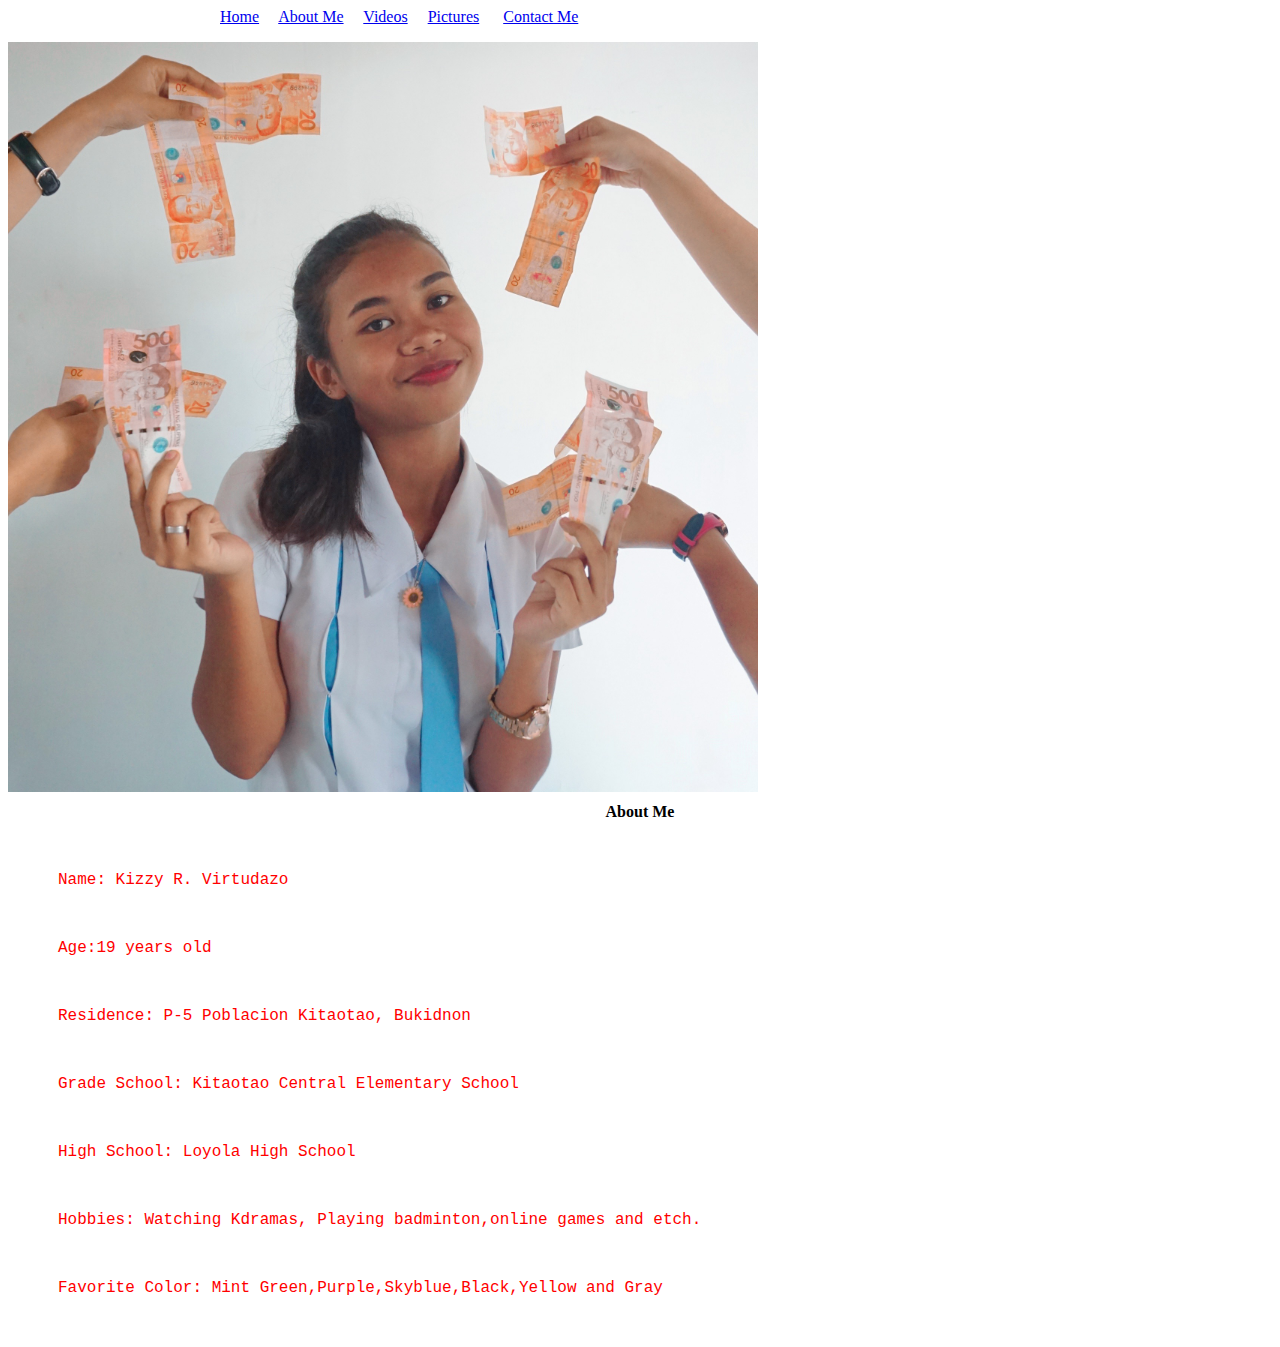
<file: index2.html>
<DOCTYPE html>

<html>

<head>
  <style>

  p{

    color: red;

    font-family: courier;

    font-size: 100%;

    margin: 50px;

  }

  h1{

    color: black;

    font-family: verdana;

    font-size: 100%;

    text-align: center;

  }

  li{

    font-family: courier;

    font-size: 100%;

    margin: 80px;

  }

   </style>
 <body>

 <title>First Page</title>
  <header>

        <div class=main">

          <ul>

&nbsp;&nbsp;&nbsp;&nbsp;&nbsp;&nbsp;&nbsp;&nbsp;&nbsp;&nbsp;&nbsp;&nbsp;&nbsp;&nbsp;&nbsp;&nbsp;&nbsp;&nbsp;&nbsp;&nbsp;&nbsp;&nbsp;&nbsp;&nbsp;&nbsp;&nbsp;&nbsp;&nbsp;

&nbsp;&nbsp;&nbsp;&nbsp;&nbsp;&nbsp;&nbsp;&nbsp;&nbsp;&nbsp;&nbsp;&nbsp;&nbsp;



          <a href="index.html">Home</a>&nbsp;&nbsp;&nbsp;&nbsp;

          <a href="index2.html">About Me</a>&nbsp;&nbsp;&nbsp;&nbsp;

          <a href="index4.html">Videos</a>&nbsp;&nbsp;&nbsp;&nbsp;

          <a href="index3.html">Pictures</a>&nbsp;&nbsp;&nbsp;&nbsp;&nbsp;

          <a href="Index5.html">Contact Me</a>&nbsp;&nbsp;&nbsp;&nbsp;

          </ul>
                              

                              
  <img src="les.jpg"  width="750px"
                  

      </header>

 <h1>About Me</h1>

 <p>Name: Kizzy R. Virtudazo</p>

 <p>Age:19 years old</p>

 <p>Residence: P-5 Poblacion Kitaotao, Bukidnon</p>

 <p>Grade School: Kitaotao Central Elementary School</p>

 <p>High School: Loyola High School</p>

 <p>Hobbies: Watching Kdramas, Playing badminton,online games and etch.</p>

 <p>Favorite Color: Mint Green,Purple,Skyblue,Black,Yellow and Gray</p>
                               

 </body>

 </html>
</file>
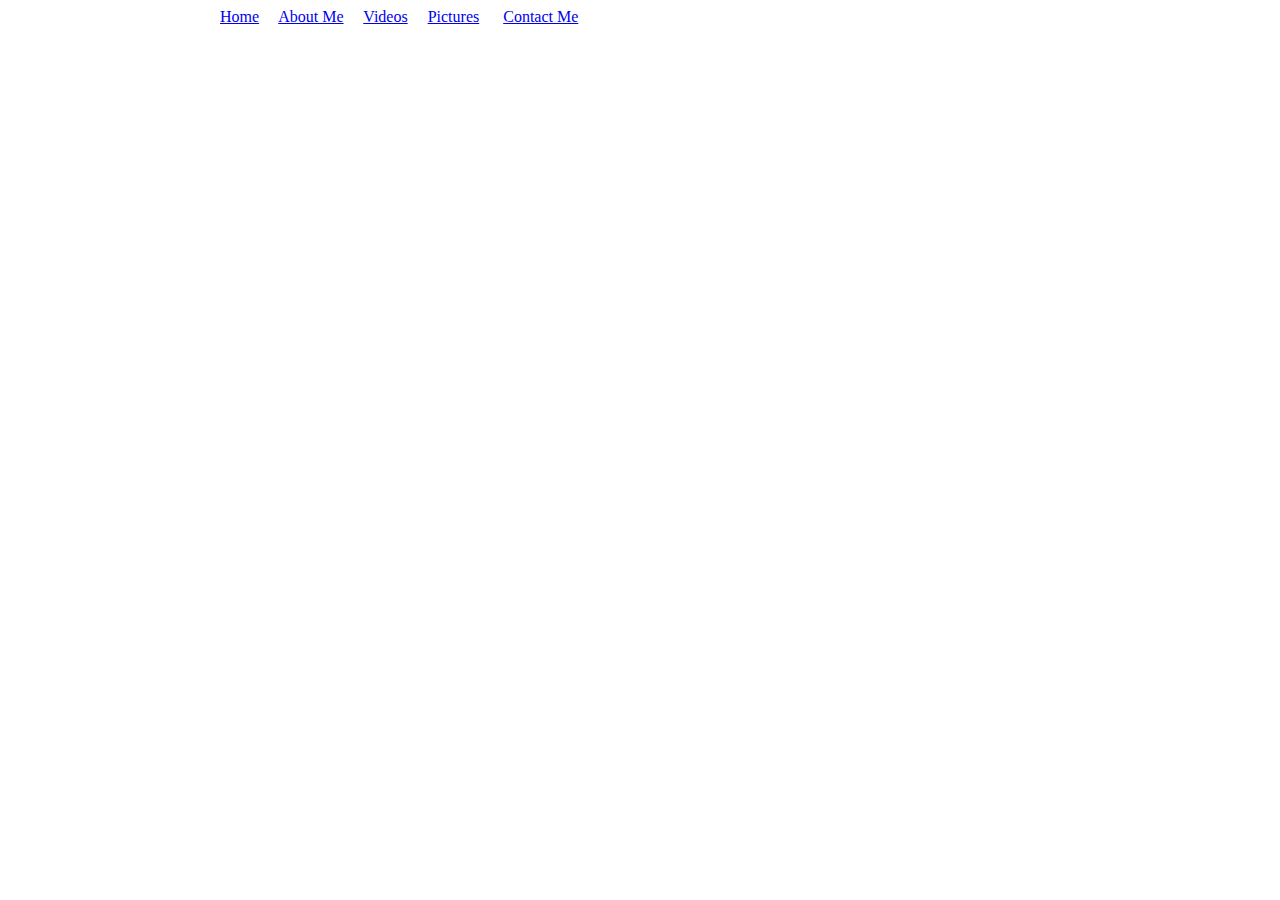
<file: index4.html>
<DOCTYPE html>

  <html>

   <head>

     <title>Videos</title>

     </head>
    <div class=main">

          <ul>

&nbsp;&nbsp;&nbsp;&nbsp;&nbsp;&nbsp;&nbsp;&nbsp;&nbsp;&nbsp;&nbsp;&nbsp;&nbsp;&nbsp;&nbsp;&nbsp;&nbsp;&nbsp;&nbsp;&nbsp;&nbsp;&nbsp;&nbsp;&nbsp;&nbsp;&nbsp;&nbsp;&nbsp;

&nbsp;&nbsp;&nbsp;&nbsp;&nbsp;&nbsp;&nbsp;&nbsp;&nbsp;&nbsp;&nbsp;&nbsp;&nbsp;



          <a href="index.html">Home</a>&nbsp;&nbsp;&nbsp;&nbsp;

          <a href="index2.html">About Me</a>&nbsp;&nbsp;&nbsp;&nbsp;

          <a href="index4.html">Videos</a>&nbsp;&nbsp;&nbsp;&nbsp;

          <a href="index3.html">Pictures</a>&nbsp;&nbsp;&nbsp;&nbsp;&nbsp;

          <a href="Index5.html">Contact Me</a>&nbsp;&nbsp;&nbsp;&nbsp;

          </ul>

     <body>

       <iframe width="560" height="315" src="https://www.youtube.com/embed/rGJTcd3JHWw" frameborder="0" allow="accelerometer; autoplay; clipboard-write; encrypted-media; gyroscope; picture-in-picture" allowfullscreen></iframe>
<iframe width="560" height="315" src="https://www.youtube.com/embed/_ZNF4NDCrTM" frameborder="0" allow="accelerometer; autoplay; clipboard-write; encrypted-media; gyroscope; picture-in-picture" allowfullscreen></iframe>
<iframe width="560" height="315" src="https://www.youtube.com/embed/-5q5mZbe3V8?controls=0" frameborder="0" allow="accelerometer; autoplay; clipboard-write; encrypted-media; gyroscope; picture-in-picture" allowfullscreen></iframe>
<iframe width="560" height="315" src="https://www.youtube.com/embed/Fc-fa6cAe2c?controls=0" frameborder="0" allow="accelerometer; autoplay; clipboard-write; encrypted-media; gyroscope; picture-in-picture" allowfullscreen></iframe>
     </body>



     </html>
</file>
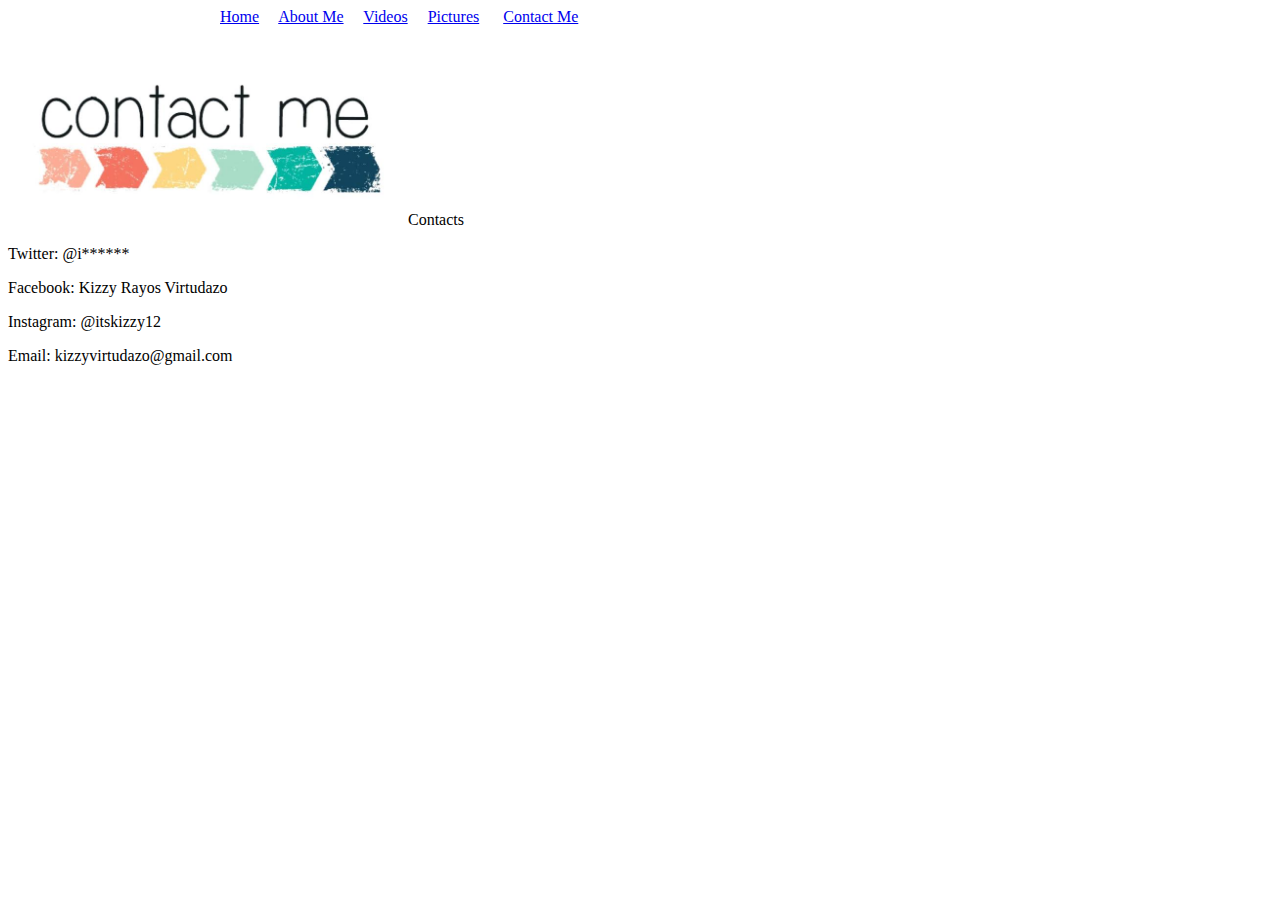
<file: Index5.html>
<DOCTYPE html>

<html>

 <head>

   <title>Fifth Page</title>
  
<div class=main">

          <ul>

&nbsp;&nbsp;&nbsp;&nbsp;&nbsp;&nbsp;&nbsp;&nbsp;&nbsp;&nbsp;&nbsp;&nbsp;&nbsp;&nbsp;&nbsp;&nbsp;&nbsp;&nbsp;&nbsp;&nbsp;&nbsp;&nbsp;&nbsp;&nbsp;&nbsp;&nbsp;&nbsp;&nbsp;

&nbsp;&nbsp;&nbsp;&nbsp;&nbsp;&nbsp;&nbsp;&nbsp;&nbsp;&nbsp;&nbsp;&nbsp;&nbsp;



          <a href="index.html">Home</a>&nbsp;&nbsp;&nbsp;&nbsp;

          <a href="index2.html">About Me</a>&nbsp;&nbsp;&nbsp;&nbsp;

          <a href="index4.html">Videos</a>&nbsp;&nbsp;&nbsp;&nbsp;

          <a href="index3.html">Pictures</a>&nbsp;&nbsp;&nbsp;&nbsp;&nbsp;

          <a href="Index5.html">Contact Me</a>&nbsp;&nbsp;&nbsp;&nbsp;
                                

          </ul>
                               <img src="contact.jpeg"  width="400px"
   <h1>Contacts</h1>
                           
                                                                     

   <p>Twitter: @i******</p>

   <p>Facebook: Kizzy Rayos Virtudazo</p>

   <p>Instagram: @itskizzy12</p>

   <p>Email: kizzyvirtudazo@gmail.com</p>

   </body>

   </html>
</file>
